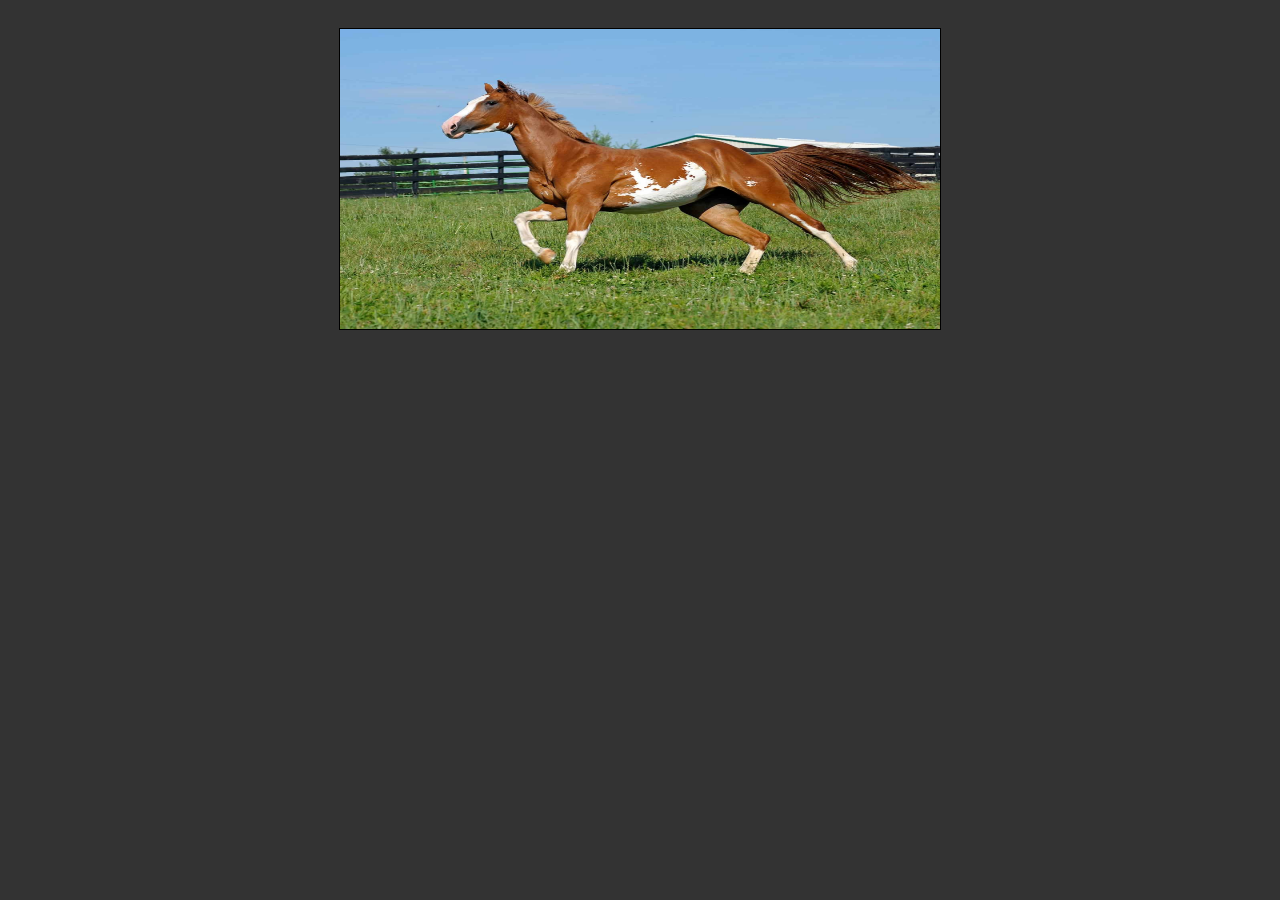
<file: heatmap/index.html>
<!DOCTYPE html>
<html>
<head>
  <meta charset="utf-8">
  <meta name="viewport" content="width=device-width">
  <title>Heatmap</title>
  <link rel="stylesheet" href="styles.css">
</head>
<body>
  <div class="text-center">
    <canvas id="canvas" width="600px" height="300px"></canvas>
  </div>

  <script type="text/javascript" src="main.js"></script>
</body>
</html>
</file>
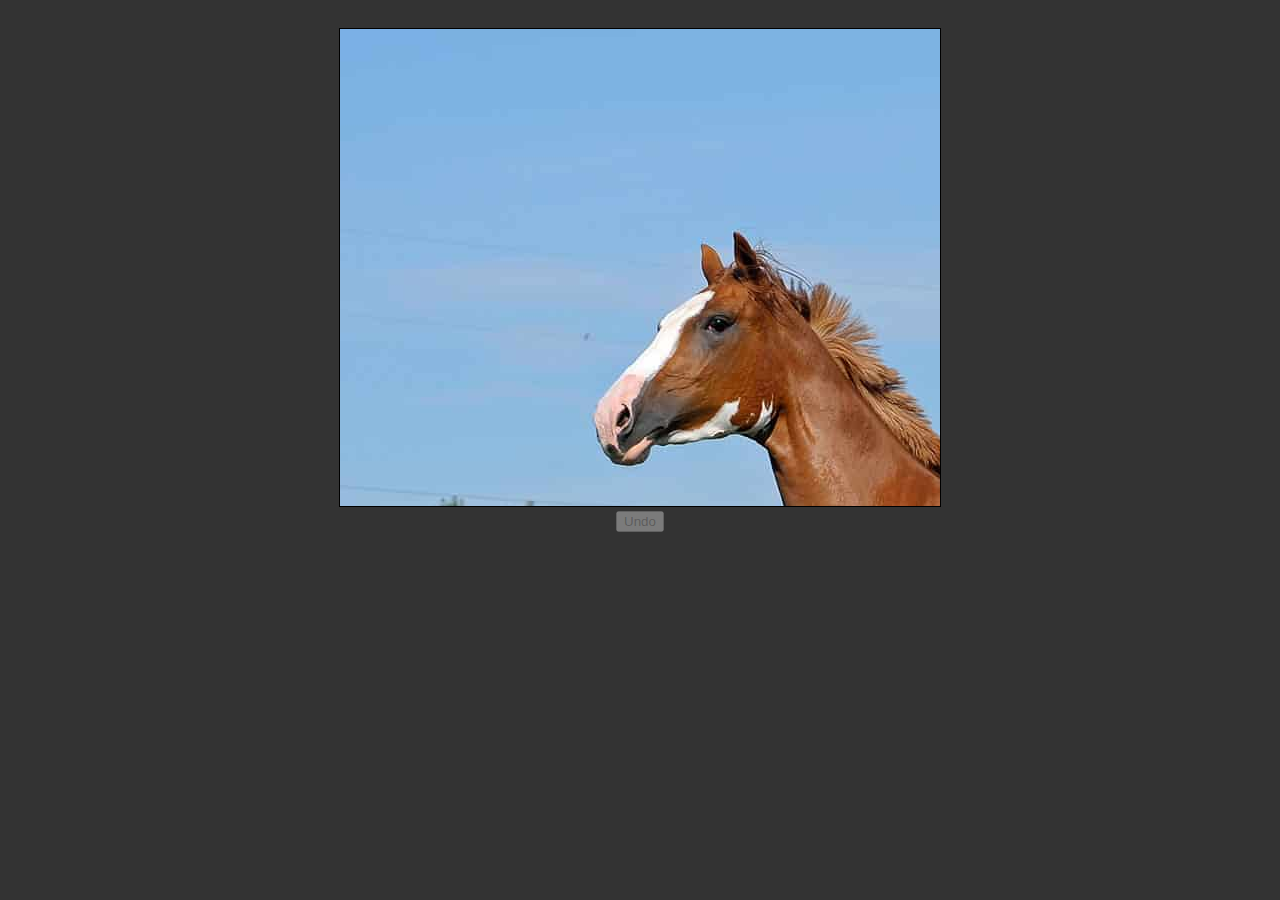
<file: mosaic/index.html>
<!DOCTYPE html>
<html>
<head>
  <meta charset="utf-8">
  <meta name="viewport" content="width=device-width">
  <title>Mosaic</title>
  <link rel="stylesheet" href="styles.css">
</head>
<body>
  <div class="text-center">
    <canvas id="canvas" width="600px" height="477px"></canvas>
    <div id="toolbar">
      <div class="float-right">
        <button id="undo" class="btn btn-light" disabled>Undo</button>
      </div>
      <div class="clearfix"></div>
    </div>
  </div>

  <script type="text/javascript" src="main.js"></script>
</body>
</html>
</file>
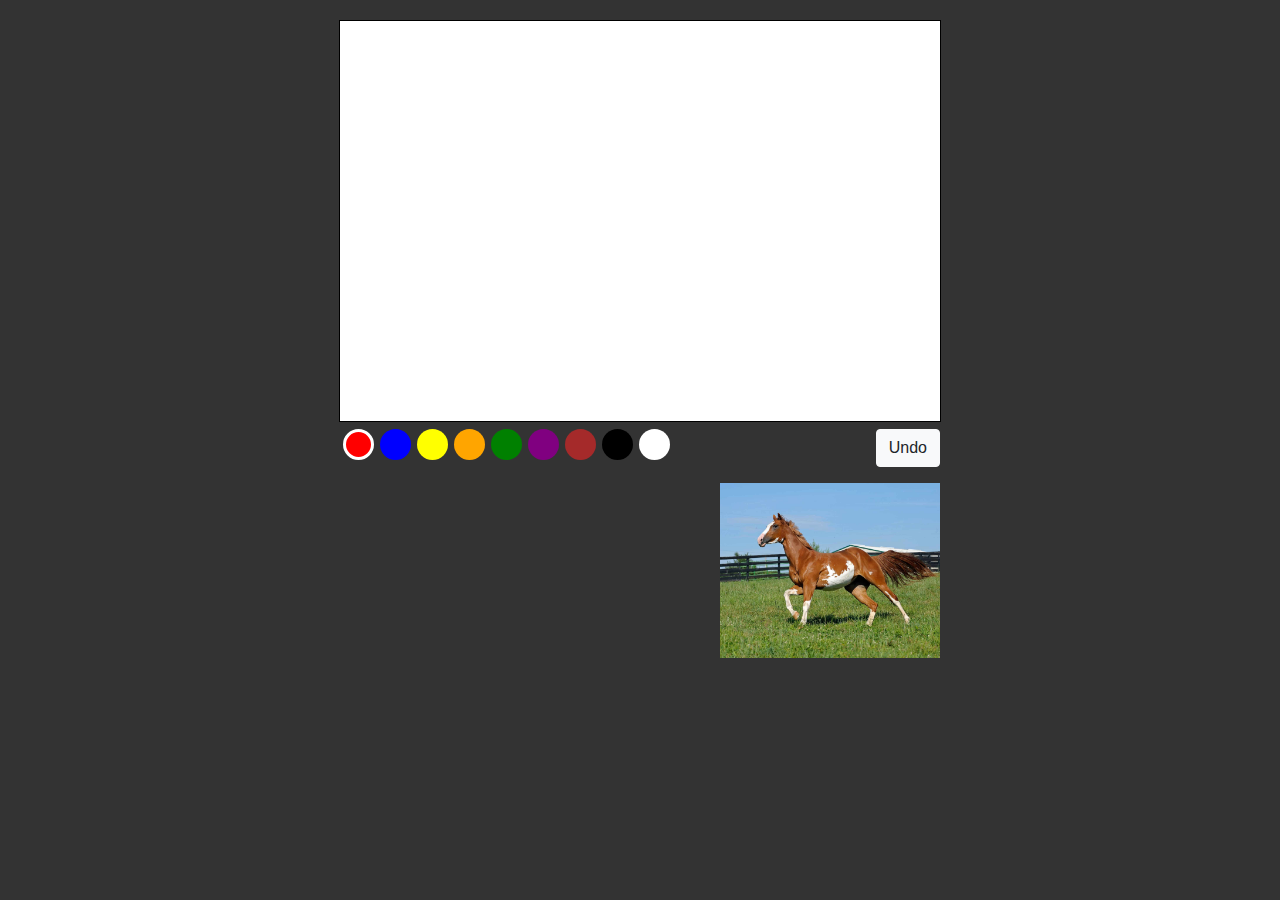
<file: pointillism/index.html>
<!DOCTYPE html>
<html>
<head>
  <meta charset="utf-8">
  <meta name="viewport" content="width=device-width">
  <title>Pointillism</title>
  <link rel="stylesheet" href="styles.css">
</head>
<body>
  <div class="container text-center">
    <canvas id="canvas"></canvas>
    <div class="toolbar">
      <div id="color-selector" class="float-left"></div>
      <div class="float-right">
        <button id="undo" class="btn btn-light" disabled>Undo</button>
      </div>
      <div class="clearfix"></div>
    </div>
    <div class="toolbar pt-3">
      <div class="float-right">
        <img src="../assets/horse.jpg" width="220px" alt="horse">
      </div>
    </div>
  </div>


  <script type="text/javascript" src="main.js"></script>
</body>
</html>
</file>
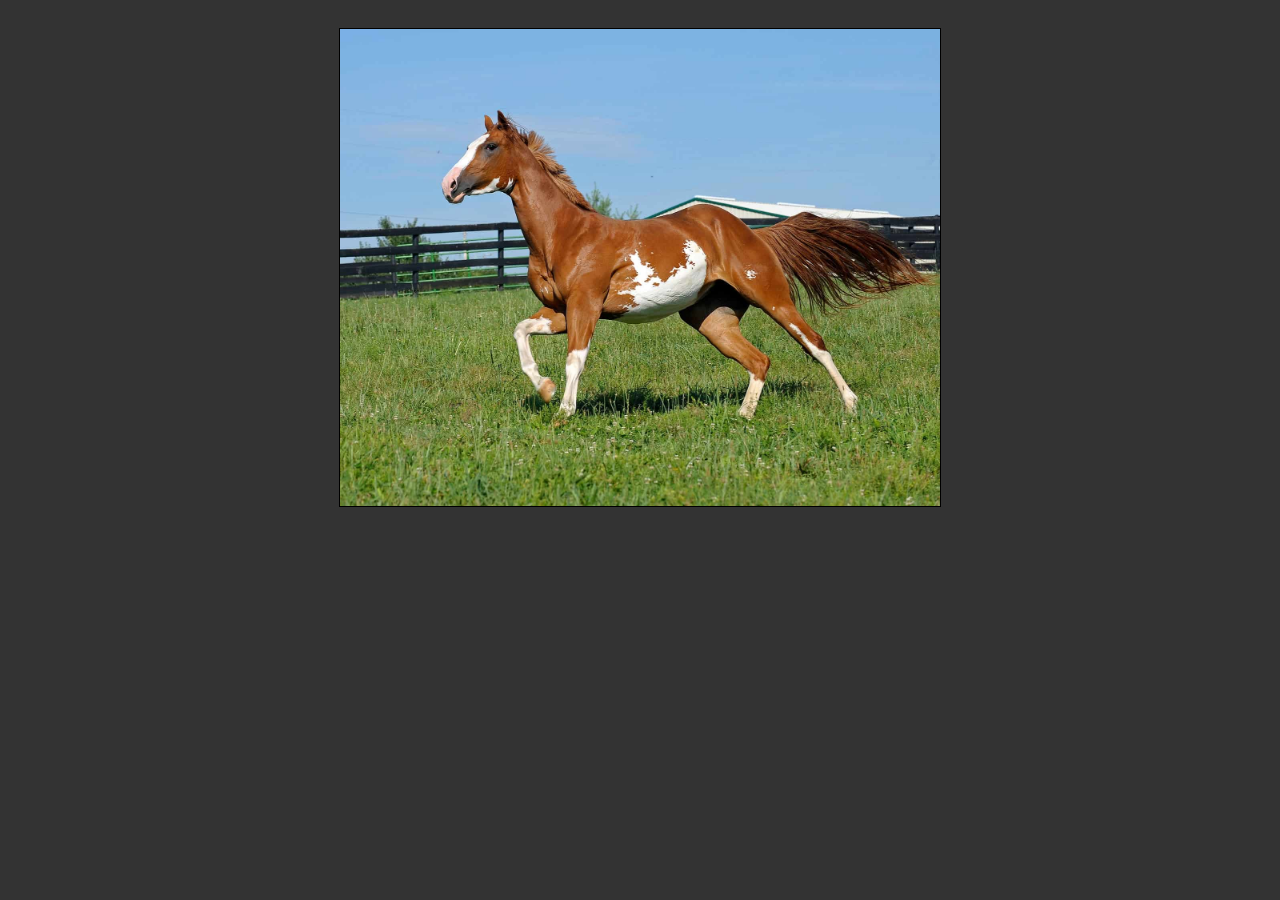
<file: src/heatmap/index.html>
<!DOCTYPE html>
<html>
<head>
  <meta charset="utf-8">
  <meta name="viewport" content="width=device-width">
  <title>Heatmap</title>
  <link rel="stylesheet" href="styles.css">
</head>
<body>
  <div class="text-center">
    <canvas id="canvas" width="600px" height="477px"></canvas>
  </div>

  <script type="text/javascript" src="main.js"></script>
</body>
</html>
</file>
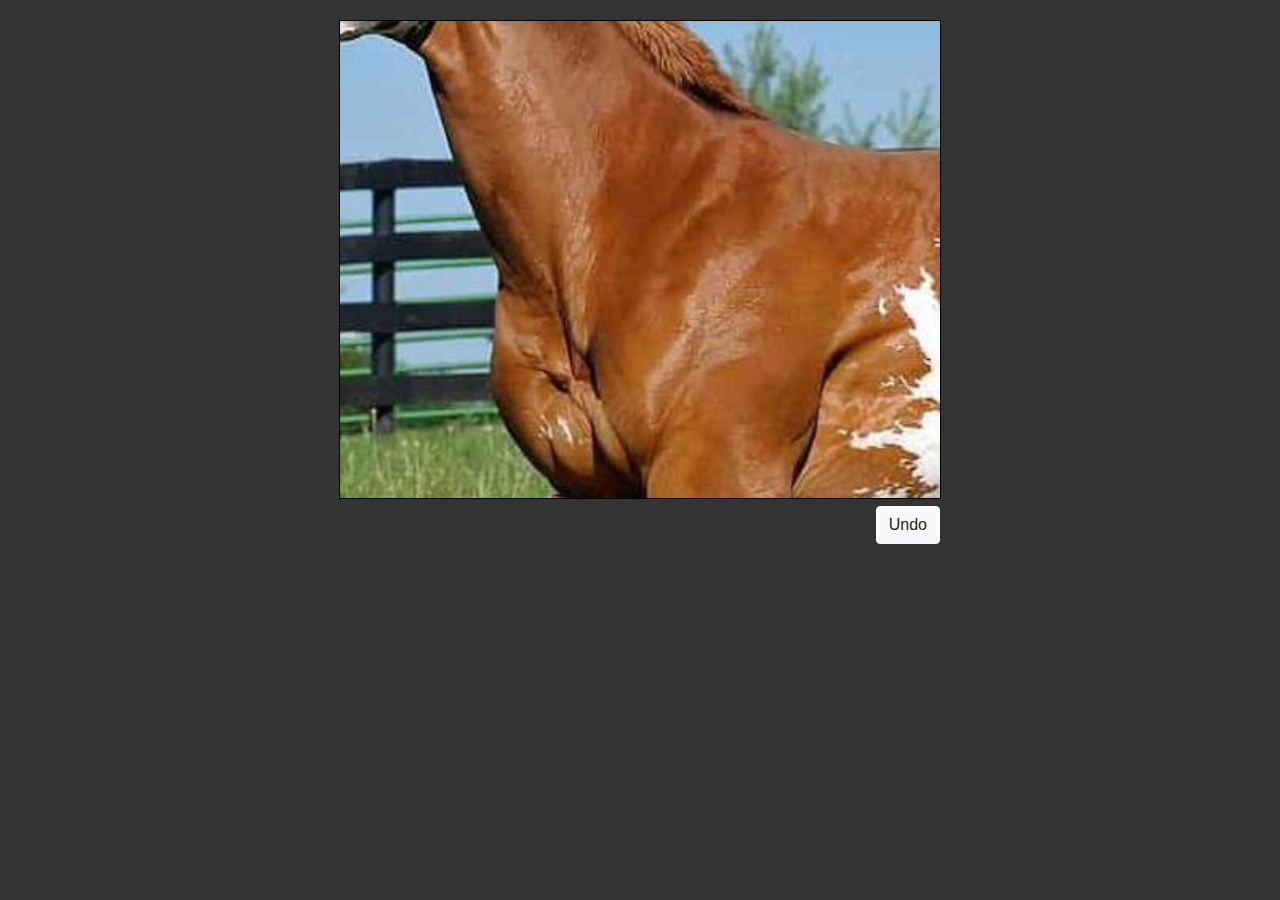
<file: src/mosaic/index.html>
<!DOCTYPE html>
<html>
<head>
  <meta charset="utf-8">
  <meta name="viewport" content="width=device-width">
  <title>Mosaic</title>
  <link rel="stylesheet" href="styles.css">
</head>
<body>
  <div class="container text-center">
    <canvas id="canvas" width="600px" height="477px"></canvas>
    <div class="toolbar">
      <div class="float-right">
        <button id="undo" class="btn btn-light" disabled>Undo</button>
      </div>
      <div class="clearfix"></div>
    </div>
  </div>

  <script type="text/javascript" src="main.js"></script>
</body>
</html>
</file>
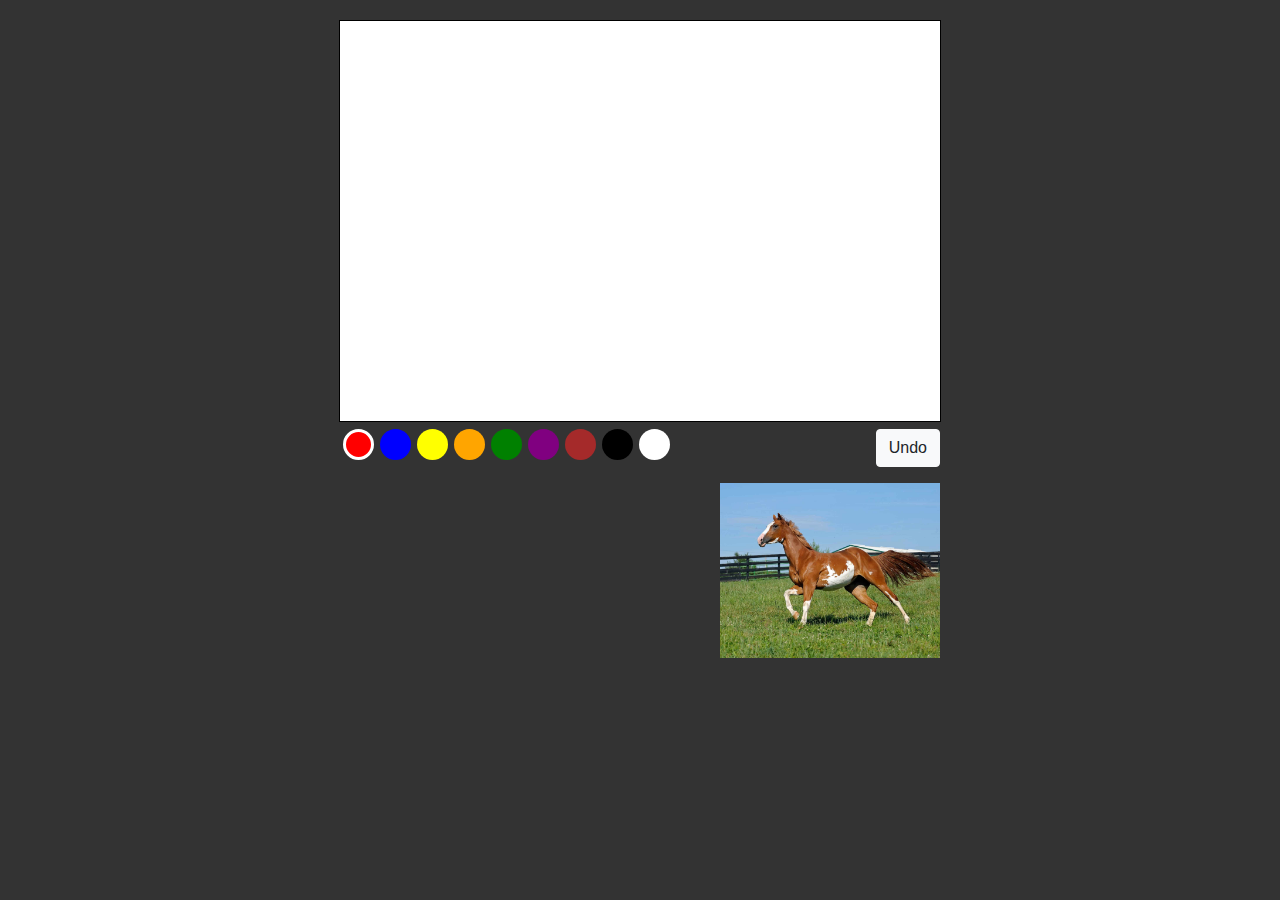
<file: src/pointillism/index.html>
<!DOCTYPE html>
<html>
<head>
  <meta charset="utf-8">
  <meta name="viewport" content="width=device-width">
  <title>Pointillism</title>
  <link rel="stylesheet" href="styles.css">
</head>
<body>
  <div class="container text-center">
    <canvas id="canvas"></canvas>
    <div class="toolbar">
      <div id="color-selector" class="float-left"></div>
      <div class="float-right">
        <button id="undo" class="btn btn-light" disabled>Undo</button>
      </div>
      <div class="clearfix"></div>
    </div>
    <div class="toolbar pt-3">
      <div class="float-right">
        <img src="../assets/horse.jpg" width="220px" alt="horse">
      </div>
    </div>
  </div>

  <script type="text/javascript" src="main.js"></script>
</body>
</html>
</file>
<file: heatmap/styles.css>
body {
  background-color: #333;
}
#canvas {
  border: 1px solid black;
  margin-top: 20px;
}
.text-center {
  text-align: center !important;
}
</file>
<file: mosaic/styles.css>
.pt-4 {
  padding-top: 1.5rem !important;
}
body {
  background-color: #333;
}
#canvas {
  border: 1px solid black;
  margin-top: 20px;
  background: url(../assets/horse.jpg);
}
.text-center {
  text-align: center !important;
}
</file>
<file: src/heatmap/styles.css>
body {
  background-color: #333;
}
#canvas {
  border: 1px solid black;
  margin-top: 20px;
  background: url(../assets/horse.jpg);
  background-size: cover;
}
.text-center {
  text-align: center !important;
}
</file>
<file: pointillism/styles.css>
/* Source: Bootstrap 4.2.1 */
/* BEGIN BOOTSTRAP */
body {
  margin: 0;
  font-family: -apple-system, BlinkMacSystemFont, "Segoe UI", Roboto, "Helvetica Neue", Arial, "Noto Sans", sans-serif, "Apple Color Emoji", "Segoe UI Emoji", "Segoe UI Symbol", "Noto Color Emoji";
  font-size: 1rem;
  font-weight: 400;
  line-height: 1.5;
  color: #212529;
  text-align: left;
  background-color: #fff;
}
.container {
  /* width: 100%; */
  padding-right: 15px;
  padding-left: 15px;
  margin-right: auto;
  margin-left: auto;
}
.btn {
  display: inline-block;
  font-weight: 400;
  color: #212529;
  text-align: center;
  vertical-align: middle;
  -webkit-user-select: none;
  -moz-user-select: none;
  -ms-user-select: none;
  user-select: none;
  background-color: transparent;
  border: 1px solid transparent;
  padding: 0.375rem 0.75rem;
  font-size: 1rem;
  line-height: 1.5;
  border-radius: 0.25rem;
  transition: color 0.15s ease-in-out, background-color 0.15s ease-in-out, border-color 0.15s ease-in-out, box-shadow 0.15s ease-in-out;
}
.btn-light {
  color: #212529;
  background-color: #f8f9fa;
  border-color: #f8f9fa;
}

.btn-light:hover {
  color: #212529;
  background-color: #e2e6ea;
  border-color: #dae0e5;
}

.btn-light:focus, .btn-light.focus {
  box-shadow: 0 0 0 0.2rem rgba(216, 217, 219, 0.5);
}

.btn-light.disabled, .btn-light:disabled {
  color: #212529;
  background-color: #f8f9fa;
  border-color: #f8f9fa;
}
button {
  border-radius: 0;
}

button:focus {
  outline: 1px dotted;
  outline: 5px auto -webkit-focus-ring-color;
}

input,
button,
select,
optgroup,
textarea {
  margin: 0;
  font-family: inherit;
  font-size: inherit;
  line-height: inherit;
}

button,
input {
  overflow: visible;
}

button,
select {
  text-transform: none;
}
.text-center {
  text-align: center !important;
}
.float-left {
  float: left !important;
}
.float-right {
  float: right !important;
}
.clearfix::after {
  display: block;
  clear: both;
  content: "";
}
.pt-3 {
  padding-top: 1rem !important;
}
/* END BOOTSTRAP */

body {
  background-color: #333;
}
#canvas {
  border: 1px solid black;
  margin-top: 20px;
}
.toolbar {
  margin: 0 auto;
}
.dot {
  display: inline-block;
  height: 31px;
  width: 31px;
  border-radius: 50%;
  margin: 0 3px;
}
.color-option-selected {
  height: 25px;
  width: 25px;
  border: 3px solid white;
}
</file>
<file: src/mosaic/styles.css>
/* Source: Bootstrap 4.2.1 */
/* BEGIN BOOTSTRAP */
body {
  margin: 0;
  font-family: -apple-system, BlinkMacSystemFont, "Segoe UI", Roboto, "Helvetica Neue", Arial, "Noto Sans", sans-serif, "Apple Color Emoji", "Segoe UI Emoji", "Segoe UI Symbol", "Noto Color Emoji";
  font-size: 1rem;
  font-weight: 400;
  line-height: 1.5;
  color: #212529;
  text-align: left;
  background-color: #fff;
}
.container {
  /* width: 100%; */
  padding-right: 15px;
  padding-left: 15px;
  margin-right: auto;
  margin-left: auto;
}
.btn {
  display: inline-block;
  font-weight: 400;
  color: #212529;
  text-align: center;
  vertical-align: middle;
  -webkit-user-select: none;
  -moz-user-select: none;
  -ms-user-select: none;
  user-select: none;
  background-color: transparent;
  border: 1px solid transparent;
  padding: 0.375rem 0.75rem;
  font-size: 1rem;
  line-height: 1.5;
  border-radius: 0.25rem;
  transition: color 0.15s ease-in-out, background-color 0.15s ease-in-out, border-color 0.15s ease-in-out, box-shadow 0.15s ease-in-out;
}
.btn-light {
  color: #212529;
  background-color: #f8f9fa;
  border-color: #f8f9fa;
}

.btn-light:hover {
  color: #212529;
  background-color: #e2e6ea;
  border-color: #dae0e5;
}

.btn-light:focus, .btn-light.focus {
  box-shadow: 0 0 0 0.2rem rgba(216, 217, 219, 0.5);
}

.btn-light.disabled, .btn-light:disabled {
  color: #212529;
  background-color: #f8f9fa;
  border-color: #f8f9fa;
}
button {
  border-radius: 0;
}

button:focus {
  outline: 1px dotted;
  outline: 5px auto -webkit-focus-ring-color;
}

input,
button,
select,
optgroup,
textarea {
  margin: 0;
  font-family: inherit;
  font-size: inherit;
  line-height: inherit;
}

button,
input {
  overflow: visible;
}

button,
select {
  text-transform: none;
}
.text-center {
  text-align: center !important;
}
.float-left {
  float: left !important;
}
.float-right {
  float: right !important;
}
.clearfix::after {
  display: block;
  clear: both;
  content: "";
}
.pt-3 {
  padding-top: 1rem !important;
}

/* END BOOTSTRAP */

body {
  background-color: #333;
}
#canvas {
  border: 1px solid black;
  margin-top: 20px;
  background: url(../assets/horse_1_1.jpg);
  background-size: cover;
}
.toolbar {
  margin: 0 auto;
  width: 600px;
}
</file>
<file: src/pointillism/styles.css>
/* Source: Bootstrap 4.2.1 */
/* BEGIN BOOTSTRAP */
body {
  margin: 0;
  font-family: -apple-system, BlinkMacSystemFont, "Segoe UI", Roboto, "Helvetica Neue", Arial, "Noto Sans", sans-serif, "Apple Color Emoji", "Segoe UI Emoji", "Segoe UI Symbol", "Noto Color Emoji";
  font-size: 1rem;
  font-weight: 400;
  line-height: 1.5;
  color: #212529;
  text-align: left;
  background-color: #fff;
}
.container {
  /* width: 100%; */
  padding-right: 15px;
  padding-left: 15px;
  margin-right: auto;
  margin-left: auto;
}
.btn {
  display: inline-block;
  font-weight: 400;
  color: #212529;
  text-align: center;
  vertical-align: middle;
  -webkit-user-select: none;
  -moz-user-select: none;
  -ms-user-select: none;
  user-select: none;
  background-color: transparent;
  border: 1px solid transparent;
  padding: 0.375rem 0.75rem;
  font-size: 1rem;
  line-height: 1.5;
  border-radius: 0.25rem;
  transition: color 0.15s ease-in-out, background-color 0.15s ease-in-out, border-color 0.15s ease-in-out, box-shadow 0.15s ease-in-out;
}
.btn-light {
  color: #212529;
  background-color: #f8f9fa;
  border-color: #f8f9fa;
}

.btn-light:hover {
  color: #212529;
  background-color: #e2e6ea;
  border-color: #dae0e5;
}

.btn-light:focus, .btn-light.focus {
  box-shadow: 0 0 0 0.2rem rgba(216, 217, 219, 0.5);
}

.btn-light.disabled, .btn-light:disabled {
  color: #212529;
  background-color: #f8f9fa;
  border-color: #f8f9fa;
}
button {
  border-radius: 0;
}

button:focus {
  outline: 1px dotted;
  outline: 5px auto -webkit-focus-ring-color;
}

input,
button,
select,
optgroup,
textarea {
  margin: 0;
  font-family: inherit;
  font-size: inherit;
  line-height: inherit;
}

button,
input {
  overflow: visible;
}

button,
select {
  text-transform: none;
}
.text-center {
  text-align: center !important;
}
.float-left {
  float: left !important;
}
.float-right {
  float: right !important;
}
.clearfix::after {
  display: block;
  clear: both;
  content: "";
}
.pt-3 {
  padding-top: 1rem !important;
}
/* END BOOTSTRAP */

body {
  background-color: #333;
}
#canvas {
  border: 1px solid black;
  margin-top: 20px;
}
.toolbar {
  margin: 0 auto;
}
.dot {
  display: inline-block;
  height: 31px;
  width: 31px;
  border-radius: 50%;
  margin: 0 3px;
}
.color-option-selected {
  height: 25px;
  width: 25px;
  border: 3px solid white;
}
</file>
